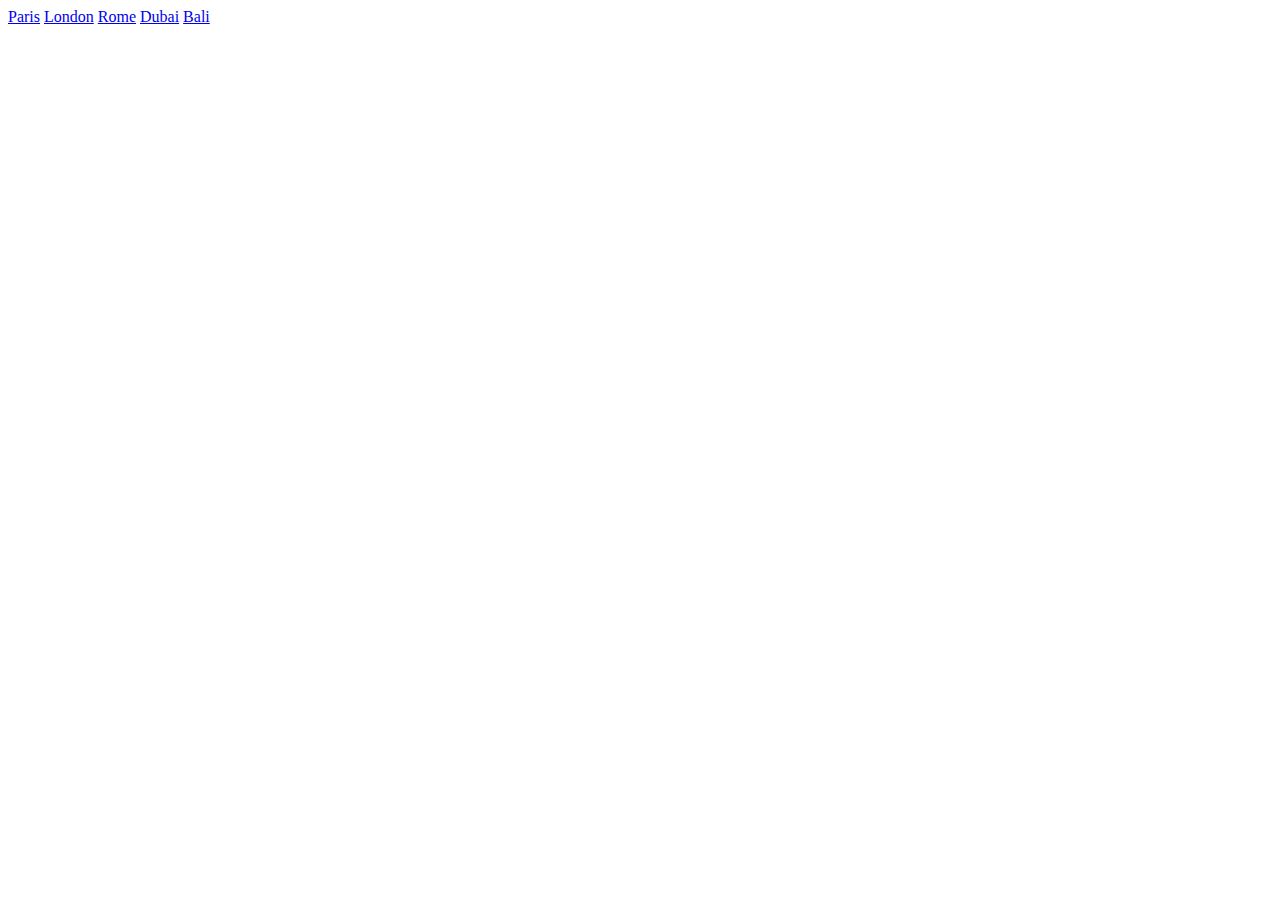
<file: 5.html>
<!DOCTYPE html>
<html lang="en">
<head>
    <meta charset="UTF-8">
    <meta http-equiv="X-UA-Compatible" content="IE=edge">
    <meta name="viewport" content="width=device-width, initial-scale=1.0">
    <title>Document</title>
</head>
<body>
    
    <a href="1.html">Paris</a>
    <a href="2.html">London</a>
    <a href="3.html">Rome</a>
    <a href="4.html">Dubai</a>
    <a href="5.html">Bali</a> 
</body>
</html>
</file>
